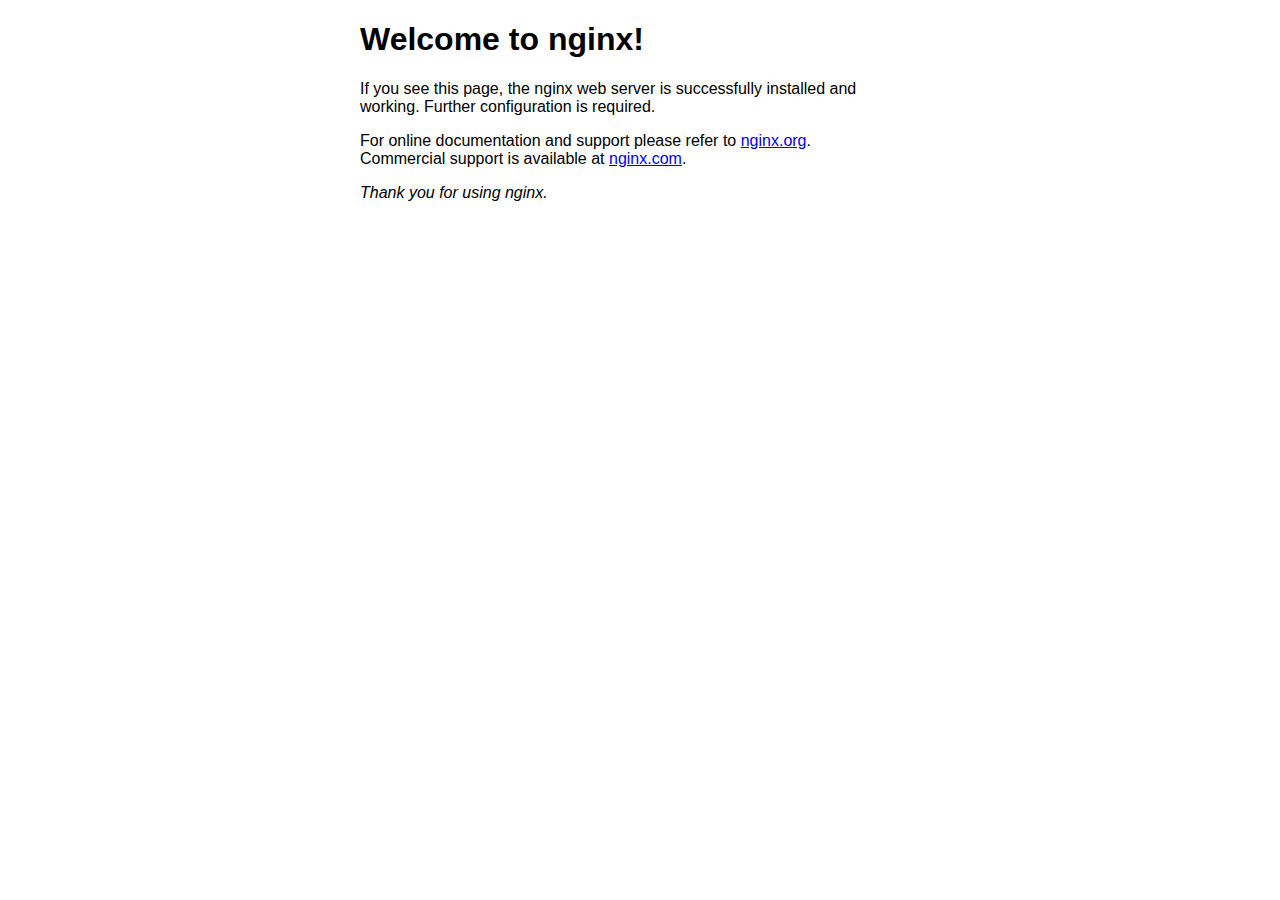
<file: MyIoTPlatform/nginx-1.22.0/html/Backup/index.html>
<!DOCTYPE html>
<html>
<head>
<title>Welcome to nginx!</title>
<style>
html { color-scheme: light dark; }
body { width: 35em; margin: 0 auto;
font-family: Tahoma, Verdana, Arial, sans-serif; }
</style>
</head>
<body>
<h1>Welcome to nginx!</h1>
<p>If you see this page, the nginx web server is successfully installed and
working. Further configuration is required.</p>

<p>For online documentation and support please refer to
<a href="http://nginx.org/">nginx.org</a>.<br/>
Commercial support is available at
<a href="http://nginx.com/">nginx.com</a>.</p>

<p><em>Thank you for using nginx.</em></p>
</body>
</html>
</file>
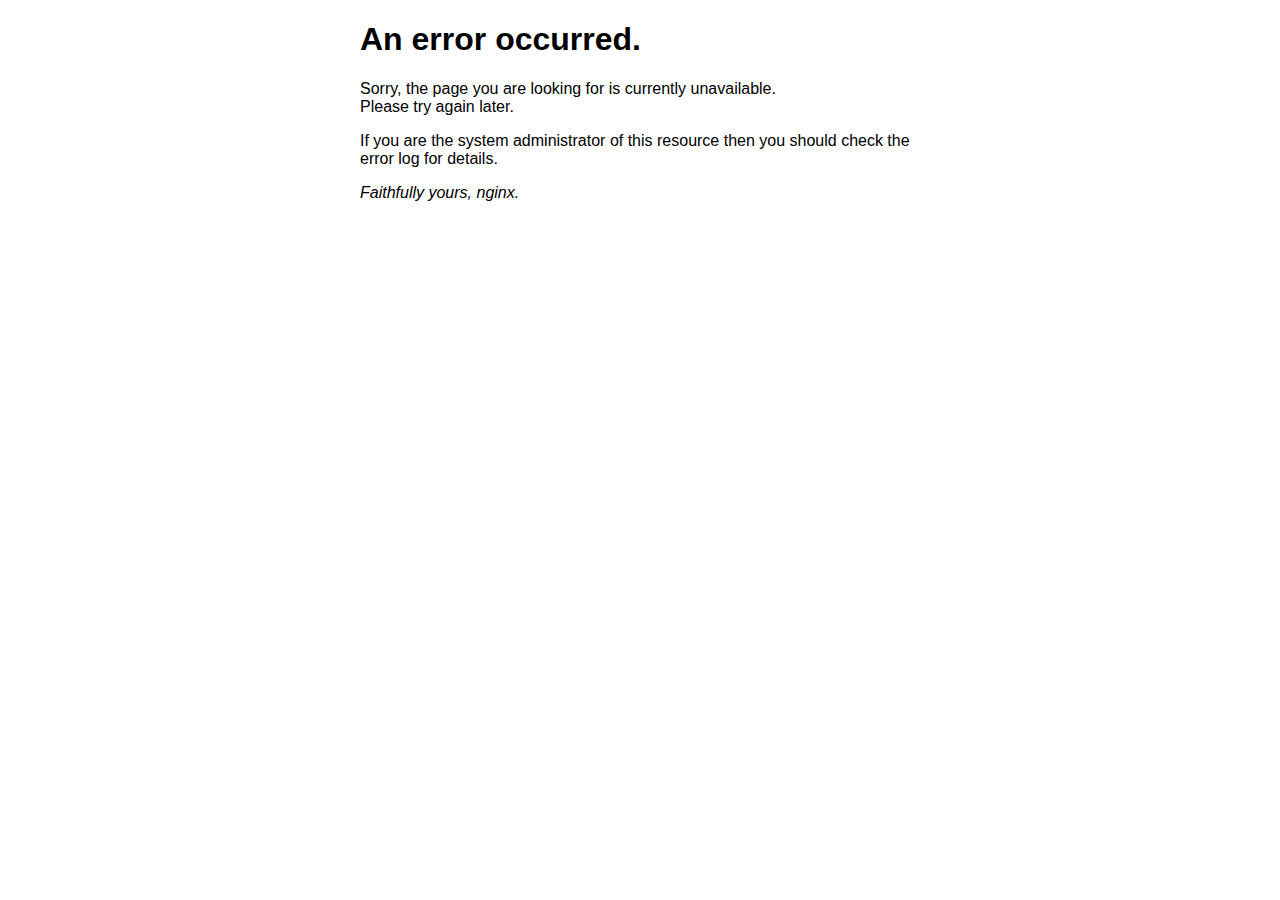
<file: MyIoTPlatform/nginx-1.22.0/html/50x.html>
<!DOCTYPE html>
<html>
<head>
<title>Error</title>
<style>
html { color-scheme: light dark; }
body { width: 35em; margin: 0 auto;
font-family: Tahoma, Verdana, Arial, sans-serif; }
</style>
</head>
<body>
<h1>An error occurred.</h1>
<p>Sorry, the page you are looking for is currently unavailable.<br/>
Please try again later.</p>
<p>If you are the system administrator of this resource then you should check
the error log for details.</p>
<p><em>Faithfully yours, nginx.</em></p>
</body>
</html>
</file>
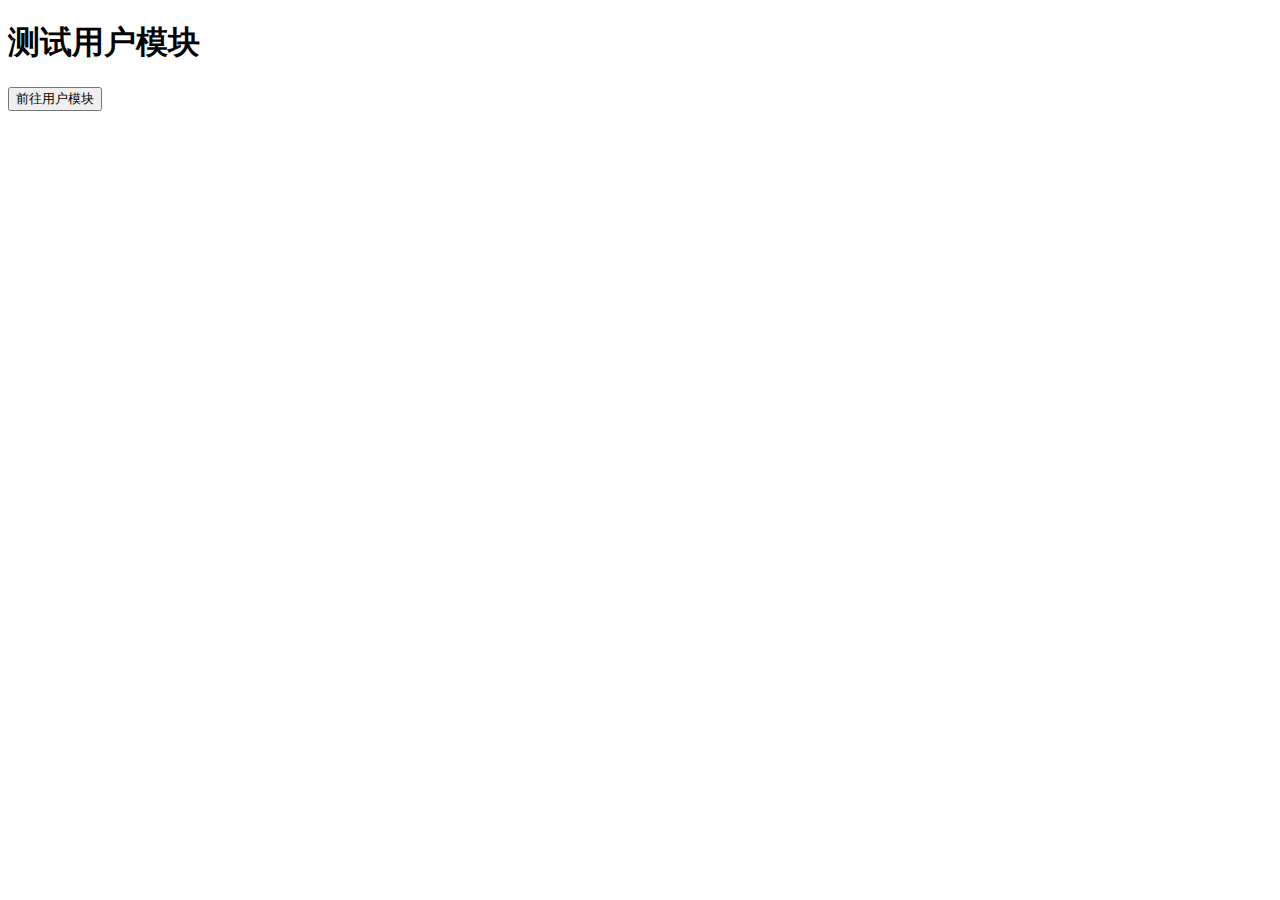
<file: MyIoTPlatform/nginx-1.22.0/html/index-bk.html>
<!DOCTYPE html>
<html lang="en">
<head>
    <meta charset="UTF-8">
    <title>token demo</title>
    <script src='https://apps.bdimg.com/libs/jquery/2.1.4/jquery.min.js'></script>
    <script type="text/javascript" src="scripts/util.js"></script>
    <script type="text/javascript" src="scripts/interceptorManage.js"></script>
</head>
<body>
    <h1>测试用户模块</h1>
    <input type="button" value="前往用户模块" onclick="onGotoUserModule()" />
</body>
</html>
</file>
